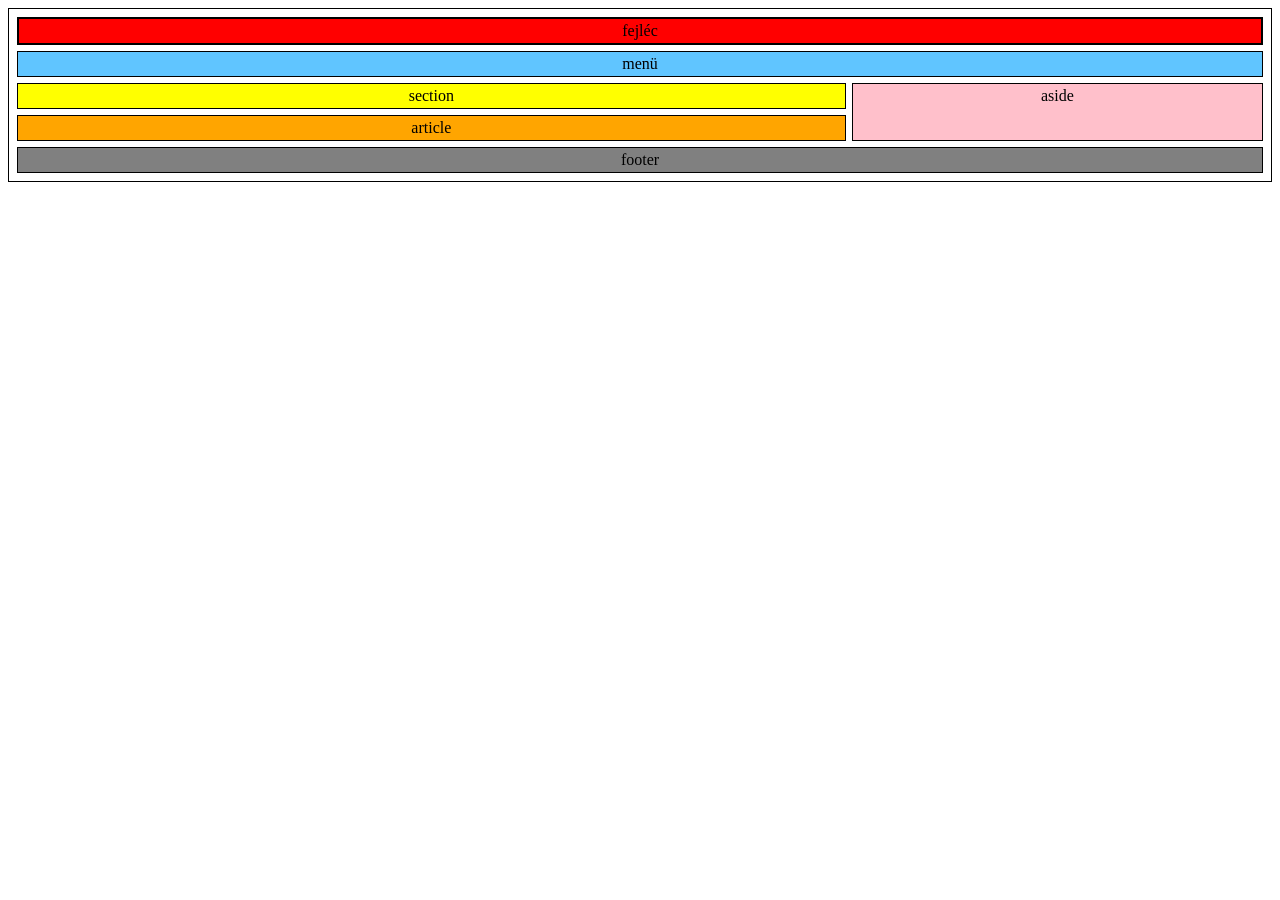
<file: minta2.html>
<!DOCTYPE html>
<html lang="hu">
<head>
    <meta charset="UTF-8">
    <meta name="viewport" content="width=device-width, initial-scale=1.0">
    <meta name="description" content="minta2">
    <meta name="keywords" content="minta oldal">
    <title>Goda Brigitta</title>
    <link rel="stylesheet" href="minta2.css">
</head>
<body>
    <main>
        <header>fejléc</header>
        <nav>menü</nav>
        <section>section</section>
        <article>article</article>
        <aside>aside</aside>
        <footer>footer</footer>
    </main>
</body>
</html>
</file>
<file: minta2.css>
main{
    display: grid;
    grid-template-columns: 2fr 1fr;
    grid-template-areas: "h h"
    "n n"
    "s as"
    "ar as"
    "f f";
    border: 1px solid black;
    padding: 5px;
}

header{
    grid-area: h;
    background-color: red;
    border: 2px solid black;
    padding: 3px;
    margin: 3px;
    text-align: center;
}

nav{
    grid-area: n;
    background-color: rgb(96, 197, 255);
    border: 1px solid black;
    padding: 3px;
    margin: 3px;
    text-align: center;
}

section{
    grid-area: s;
    background-color: yellow;
    border: 1px solid black;
    padding: 3px;
    margin: 3px;
    text-align: center;
}

article{
    grid-area: ar;
    background-color: orange;
    border: 1px solid black;
    padding: 3px;
    margin: 3px;
    text-align: center;
}

aside{
    grid-area: as;
    background-color: pink;
    border: 1px solid black;
    padding: 3px;
    margin: 3px;
    text-align: center;
}

footer{
    grid-area: f;
    background-color: grey;
    border: 1px solid black;
    padding: 3px;
    margin: 3px;
    text-align: center;
}
</file>
